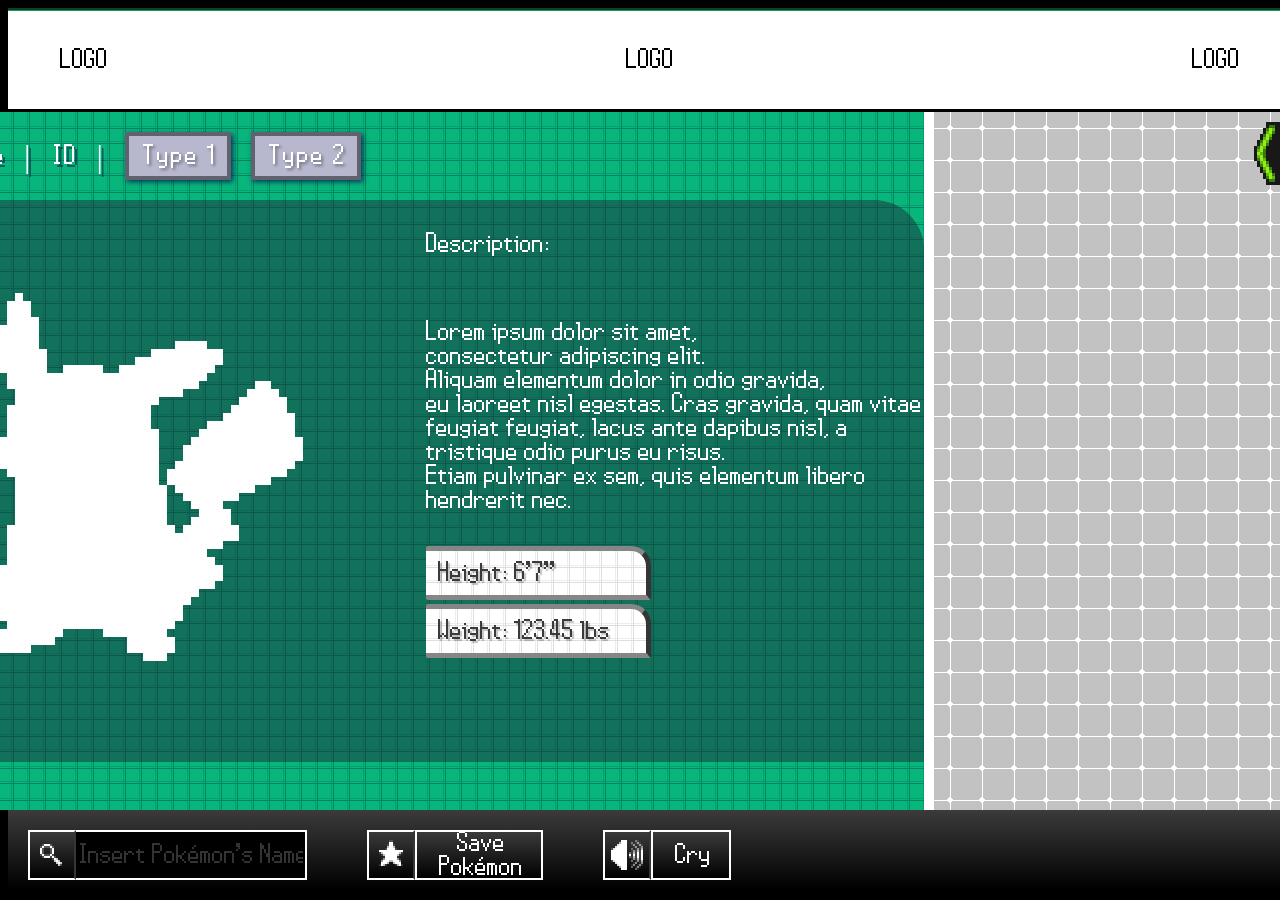
<file: index.html>
<!doctype html>
<html lang="pt-br">
  <head>
    <meta charset="UTF-8" />
    <meta name="viewport" content="width=device-width, initial-scale=1.0" />
    <title>PX Pokedex</title>
    <link rel="stylesheet" href="style.css" />
  </head>

  <body>
    <header id="header">
      <p>LOGO</p>
      <p>LOGO</p>
      <p>LOGO</p>
    </header>

    <main>
      <section id="gridDiv">
        <div id="pokeInfo">
          <p id="pokemonName">Pokemon Name</p>

          <span class="separator">|</span>

          <p id="pokemonId">ID</p>

          <span class="separator">|</span>

          <p class="typeBox" id="type1">Type 1</p>
          <p class="typeBox" id="type2">Type 2</p>
        </div>

        <div id="pokeInfo2">
          <img
            id="pokemonSprite"
            src="./public/img/placeholder.png"
            alt="Pokemon Sprite"
          />

          <div id="pokeInfo3">
            <p class="sectionTitle">Description:</p>

            <p id="pokemonDescription">
              Lorem ipsum dolor sit amet,<br />
              consectetur adipiscing elit.<br />
              Aliquam elementum dolor in odio gravida,<br />
              eu laoreet nisl egestas. Cras gravida, quam vitae feugiat feugiat,
              lacus ante dapibus nisl, a tristique odio purus eu risus.<br />
              Etiam pulvinar ex sem, quis elementum libero hendrerit nec.
            </p>

            <div id="pokeHeight" class="infoSeg">Height: 6'7"</div>

            <div id="pokeWeight" class="infoSeg">Weight: 123.45 lbs</div>
          </div>
        </div>
      </section>

      <aside id="favDiv">
        <div class="favPokemon">
          <img src="./public/img/Fav.png" class="favImgBG" />
          <div id="favPokemonInfo">
            <img src="./public/img/placeholder.png" id="pokeFavIcon" />
            <t id="pokeFavID">067</t>
            <t id="pokeFavName">Sponge Bob</t>
          </div>
                  <div class="favPokemon">
          <img src="./public/img/Fav.png" class="favImgBG" />
          <div id="favPokemonInfo">
            <img src="./public/img/placeholder.png" id="pokeFavIcon" />
            <t id="pokeFavID">067</t>
            <t id="pokeFavName">Sponge Bob</t>
          </div>
      </aside>
    </main>

    <footer class="bgradient" id="footerDiv">
      <!-- Search -->

      <button class="bgradient" id="fetchButton">
        <img id="searchIcon" src="./public/img/icon/search.png" alt="Search" />
      </button>

      <input
        id="fetchTxt"
        type="text"
        placeholder="Insert Pokémon's Name or ID"
      />

      <div id="brgap1"></div>

      <!-- Favorite -->

      <button class="bgradient" id="favButton">
        <img id="favIcon" src="./public/img/icon/fav.png" alt="Favorite" />
      </button>

      <button class="bgradient" id="favButton2">Save Pokémon</button>

      <div id="brgap2"></div>

      <!-- Cry -->

      <button class="bgradient" id="cryButton">
        <img id="cryIcon" src="./public/img/icon/cry.png" alt="Cry" />
      </button>

      <button class="bgradient" id="cryButton2">Cry</button>

      <div id="brgap3"></div>

      <!-- Navigation -->

      <div id="BnNDiv">
        <button class="bgradient" id="backButton">
          <img id="backIcon" src="./public/img/icon/back.png" alt="Previous" />
        </button>

        <button class="bgradient" id="nextButton">
          <img id="nextIcon" src="./public/img/icon/next.png" alt="Next" />
        </button>

        <button class="bgradient" id="filterFavButton">
          <img id="favIcon" src="./public/img/icon/fav.png" alt="Favorite" />
        </button>
      </div>
    </footer>

    <script src="script.js"></script>
  </body>
</html>
</file>
<file: style.css>
@font-face {
  font-family: pokemon;
  src: url(./public/fonts/pokemon-b-w.otf);
}

:root {
  --normal: #a8a77a;
  --fire: #ee8130;
  --water: #6390f0;
  --electric: #f7d02c;
  --grass: #7ac74c;
  --ice: #96d9d6;
  --fighting: #c22e28;
  --poison: #a33ea1;
  --ground: #e2bf65;
  --flying: #a98ff3;
  --psychic: #f95587;
  --bug: #a6b91a;
  --rock: #b6a136;
  --ghost: #735797;
  --dragon: #6f35fc;
  --dark: #705746;
  --steel: #b7b7ce;
  --fairy: #d685ad;

  --black: #000;
  --white: #fff;
  --gray: #363636;
  --btn-hover: #202020;
  --input-hover: #0a0a0a;
}

html {
  background-color: black;
  color: white;
  font-family: pokemon;
  font-size: 32px;
}

html,
body {
  width: 100%;
  height: 99%;
  display: flex;
  animation: gridDiv 20s ease;
}

body {
  flex-direction: column;
  color: white;
}

#header {
  margin: 0;
  padding: 5px 50px 5px 50px;

  display: flex;
  justify-content: space-between;
  align-items: center;

  background-color: white;
  color: black;

  text-align: center;

  /* border-right: 16px solid #1e1c30; */
  border-top: groove #169757;
  border-bottom: solid;
}

main {
  display: flex;
  flex: 1;
  justify-content: center;
}

#gridDiv {
  background-color: #08b57b;
  background-image: url(./public/img/bg1g.gif);

  color: white;
  flex: 1;

  padding-left: 20px;

  box-shadow: 1px 1px 1px black;

  animation: gridDiv 2s linear infinite;
}

#pokemonSprite {
  width: 512px;
  margin: 25px;
  image-rendering: pixelated;
}

.typeBox {
  display: flex;
  justify-content: center;
  align-items: center;

  margin: 0;
  padding: 8px 12px;

  border: 4px solid rgba(0, 0, 0, 0.466);

  font-weight: 550;

  box-shadow: 2px 2px 5px #001352c7;
  text-shadow: 2px 2px 3px rgba(0, 0, 0, 0.39);
}

#type1,
#type2 {
  background-color: var(--steel);
}

@keyframes gridDiv {
  from {
    background-position: 0 0;
  }

  to {
    background-position: -64px -64px;
  }
}

#pokeInfo {
  display: flex;
  align-items: center;
  gap: 20px;

  text-shadow: 3px 3px rgba(24, 14, 77, 0.527);
  letter-spacing: 2px;
}

.bgradient {
  background-image: linear-gradient(to top, #ffffff00, #ffffff3b);
}

footer {
  width: 100%;
  height: 50px;

  display: flex;
  align-items: center;

  background-color: black;
  color: #b8cdeb;

  padding: 20px 0 10px 20px;

  font-size: 32px;
}

#fetchButton,
#favButton,
#filterFav,
#cryButton {
  width: 50px;
  height: 50px;

  color: white;
  background-color: black;

  border: 2px solid white;
  border-right-color: var(--gray);

  font-family: pokemon;
  font-size: 24px;
}

#fetchButton {
  width: 64px;
}

#fetchButton:hover,
#favButton:hover,
#cryButton:hover {
  cursor: pointer;
  background-color: var(--btn-hover);
}

#favButton2,
#cryButton2,
#backButton,
#nextButton {
  height: 50px;
  padding: 0 20px 1px;

  display: flex;
  align-items: center;

  color: white;
  background-color: black;

  border: 2px solid white;

  font-family: pokemon;
  font-size: 32px;
}

#favButton2:hover,
#favButton2:focus,
#cryButton2:hover,
#cryButton2:focus,
#nextButton:hover,
#backButton:hover {
  cursor: pointer;
  background-color: var(--input-hover);
}

#fetchTxt {
  width: 320px;
  height: 44px;

  text-align: center;

  color: white;
  background-color: black;

  border: 2px solid white;
  border-left-width: 0;

  font-family: pokemon;
  font-size: 32px;
}

#fetchTxt:hover,
#fetchTxt:focus {
  cursor: pointer;
  background-color: var(--input-hover);
}

#fetchTxt::placeholder {
  color: #333;
}

#searchIcon,
#favIcon,
#cryIcon,
#backIcon,
#nextIcon {
  width: 32px;
  image-rendering: pixelated;
}

brgap,
#BnNDiv {
  display: flex;
  align-items: center;
}

#BnNDiv {
  gap: 10px;
}

#brgap1 {
  margin: 30px;
}
#brgap2 {
  margin: 30px;
}
#brgap3 {
  margin: 350px;
}

#pokeInfo2 {
  display: flex;
  flex-direction: row;

  background-color: #1e1c3071;

  border-top-right-radius: 50px;
}

#pokeInfo3 {
  width: 500px;

  display: flex;
  flex-direction: column;

  margin: 0;
  padding-left: 20px;
}

t {
  margin: 0;
}

.infoSeg {
  width: 200px;

  display: flex;
  flex-direction: row;

  margin: 2px;
  padding: 10px;

  color: #3a3a3a;
  background-color: white;
  background-image: url(./public/img/bg1w.gif);

  border-style: solid;
  border-width: 5px 5px 5px 0;
  border-color: #868686;
  border-inline-end-color: #353535;

  border-radius: 2px;
  border-top-right-radius: 20px;

  text-shadow: 2px 2px 1px #0000003d;

  animation: gridDiv 16s linear infinite;
}

#favDiv {
  flex: 0.75;

  background-color: #c2c2c2;
  background-image: url(./public/img/bg2.png);

  border-left-width: 10px;
  border-color: black;

  animation: gridDiv 2s ease infinite;
  color: #000;
  display: flex;
  gap: 60px;

  justify-self: end;
  justify-content: baseline;
  flex-direction: column;

  padding: 10px 20px 10px 20px;
  border-left-style: solid;
  border-width: 10px;
  border-color: white;
}

.favPokemon {
  display: flex;
  justify-content: flex-start;
  align-items: flex-start;
  flex-direction: column;
  align-self: flex-start;
  /* background-color: #08b57b; */
  height: 21px;
  width: 500px;
  color: white;
}

.favImgBG {
  width: 453px;
  image-rendering: pixelated;
  /* background-color: #000; */
}

.favPokemon {
  position: relative;
  left: 300px;
  right: 0px;
  transition: left 0.1s ease;
}

#pokeFavIcon {
  width: 64px;
  height: 64px;
  image-rendering: pixelated;
  margin-right: 40px;
}

#pokeFavID {
  margin-right: 40px;
  font-size: 48px;
  text-shadow: 2px 2px 0px #a3a3a3;
}

.favPokemon:hover {
  left: 270px;
  cursor: pointer;
}

#favPokemonInfo {
  display: flex;
  justify-content: center;
  align-items: center;
  align-content: center;
  background-color: #00000000;
  gap: 2px;
  flex-direction: row;
  position: relative;
  left: 20px;
  bottom: 60px;
}

#filterFavButton {
  width: 50px;
  height: 50px;

  color: white;
  background-color: rgb(0, 170, 65);

  border: 2px solid white;

  font-family: pokemon;
  font-size: 24px;
}

#filterFavButton:hover {
  cursor: pointer;
  background-color: rgb(0, 70, 43);
}
</file>
